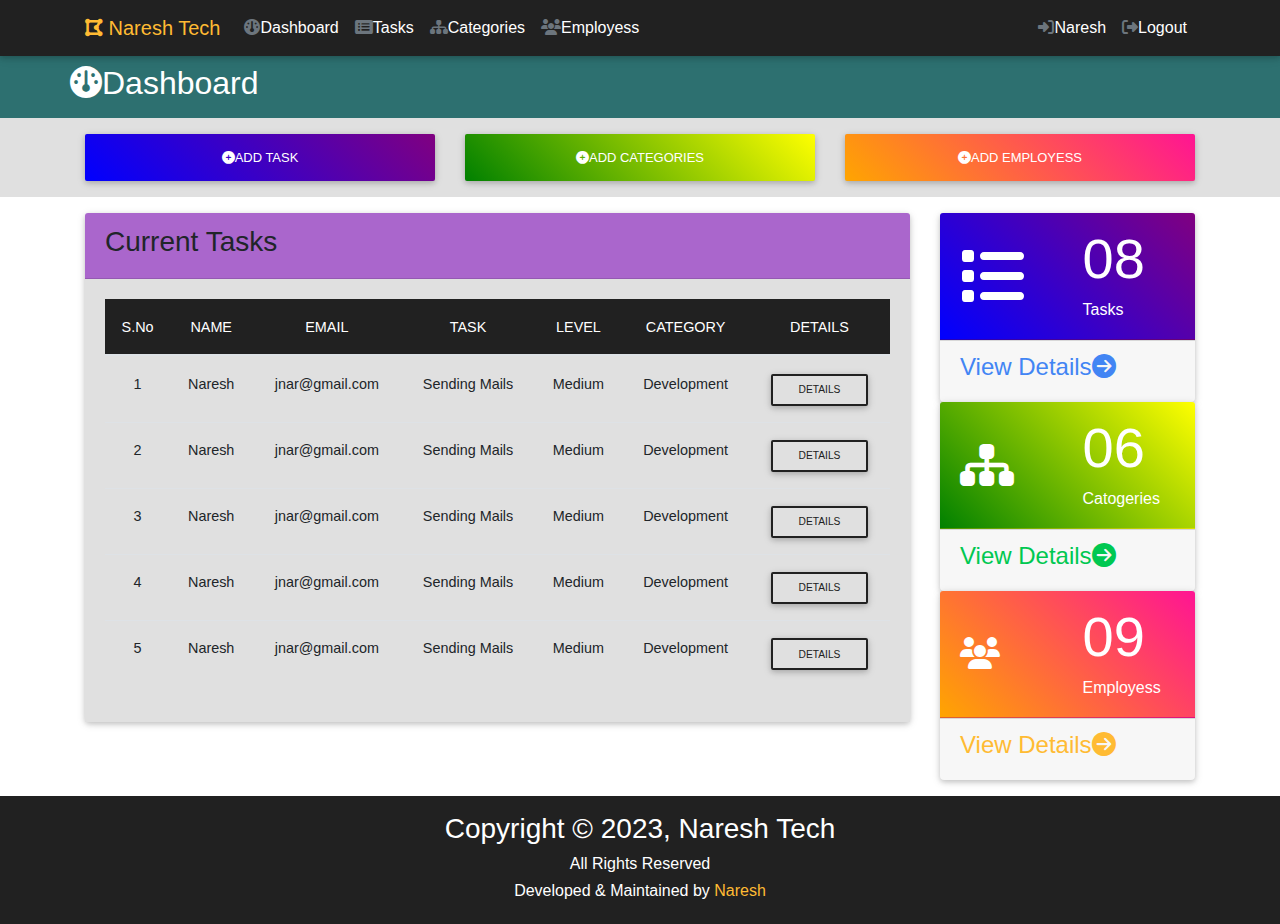
<file: index.html>
<!DOCTYPE html>
<html lang="en">
<head>
    <meta charset="UTF-8">
    <meta name="viewport" content="width=device-width, initial-scale=1.0">
<!---Bootstrap css files-->
<link rel="stylesheet" href="bootstrap/font-awesome_6.4.2/">
<link rel="stylesheet" href="https://cdnjs.cloudflare.com/ajax/libs/font-awesome/6.4.2/css/all.min.css">
<link rel="stylesheet" href="bootstrap/css/bootstrap.css">
<link rel="stylesheet" href="bootstrap/css/mdb.css">
<link rel="stylesheet" href="bootstrap/css/style.css">
    <title>Dashboard</title>
</head>
<body>

    <!--main navbar-->
    <nav class="navbar navbar-expand-sm navbar-dark bg-dark" >
        <div class="container">
            <a href="index.html" class="navbar-brand text-warning">
              <i class="fa fa-draw-polygon"></i>  Naresh Tech
            </a>
            <button class="navbar-toggler" data-toggle="collapse" data-target="#naresh-navbar">
                <span class="navbar-toggler-icon">

                </span>

            </button>
            <div class="collapse navbar-collapse" id="naresh-navbar">
<ul class="navbar-nav">
    <li class="nav-item">
        <a class="nav-link" href="index.html"><i class="fa fa-dashboard text-muted"></i>Dashboard</a>
    </li>
    <li class="nav-item">
        <a class="nav-link" href="tasks.html"><i class="fa fa-list-alt text-muted"></i>Tasks</a>
    </li>
    <li class="nav-item">
        <a class="nav-link" href="categories.html"><i class="fa fa-sitemap text-muted"></i>Categories</a>
    </li>
    <li class="nav-item">
        <a class="nav-link" href="employees.html"><i class="fa fa-users text-muted"></i>Employess</a>
    </li>
    
</ul>
<ul class="navbar-nav ml-auto">
    <li class="nav-item dropdown ">
        <a class="nav-link" href="#" data-toggle="dropdown">
            <i class="fa fa-sign-in-alt text-muted"></i>Naresh</a>
        <div class="dropdown-menu text-white p-3">
            <a href="profile.html" class="dropdown-item ">
                <i class="fa fa-user-circle">Profile</i>
            </a>
            <a href="setting.html" class="dropdown-item">
                <i class="fa fa-cogs">Settings</i>
            </a>
             
        </div>
    </li>
    <li class="nav-item">
        <a class="nav-link" href="login.html"><i class="fa fa-sign-out-alt text-muted"></i>Logout</a>
    </li>
    
    
</ul>
            </div>
        </div>
    </nav>

    <!---dashboard section-->

    <section class="p-2 bg-teal text-white">
        <div class="container">
            <div class="row">
               <h2>
                <i class="fa fa-dashboard"></i>Dashboard
               </h2>
            </div>
        </div>

    </section>

    <!--button Section-->
<section class="p-3 bg-light">
    <div class="container">
        <div class="row">
            <div class="col-md-4">
                <button class="btn btn-primary btn-block" data-toggle="modal" data-target="#task-modal"><i class="fa fa-plus-circle"></i>Add Task</button>
            </div>
            <div class="col-md-4">
                <button class="btn btn-success btn-block" data-toggle="modal" data-target="#category-modal"><i class="fa fa-plus-circle"></i>Add Categories</button>
            </div>
            <div class="col-md-4">
                <button class="btn btn-warning btn-block " data-toggle="modal" data-target="#employee-modal"><i class="fa fa-plus-circle"></i>Add Employess</button>
            </div>
        </div>
    </div>

</section>
<!---Task modal-->
<div class="modal" id="task-modal">
    <div class="modal-dialog modal-lg">
        <div class="modal-content animated jackInTheBox">
            <div class="modal-header bg-primary text-white">
<h3>Add Task</h3>
<button class="close" data-dismiss="modal">
    <i class="fa fa-times-circle"></i>
</button>
            </div>
            <div class="modal-body bg-light">
                <form>
                    <div class="form-group">
                        <label class="form-check-label">Title</label>
                        <input type="text" class="form-control" placeholder="Title">

                    </div>
                    <div class="form-group">
                        <label class="form-check-label">Category</label>
                        <select class="form-control" >
                            <option value="">Select a Category</option>
                            <option value="">Development</option>
                            <option value="">Maintenance</option>
                            <option value="">Production Support</option>
                            <option value="">Bug fixing</option>

                        </select>

                    </div>
                    <div class="form-group">
                        <label class="form-check-label">Image Upload</label>
                        <input type="file" class="form-control-file" >
                        <small> MAX Size :3MB</small>

                    </div>
                    <div class="form-group">
                        <label class="form-check-label">Description</label>
                        <textarea 
                         rows="4" class="form-control" placeholder="Description"></textarea>

                    </div>
                    <div>
                        <input type="submit" class="btn btn-primary" value="Add Task">
                        <a href="#" data-dismiss="modal" class="btn btn-danger">close</a>
                    </div>
                    
                </form>
            </div>
        </div>
         
    </div>

</div>

<!---Category modal-->
<div class="modal" id="category-modal">
    <div class="modal-dialog modal-lg">
        <div class="modal-content animated flipInX">
            <div class="modal-header bg-success text-white">
<h3>Add Category</h3>
<button class="close" data-dismiss="modal">
    <i class="fa fa-times-circle"></i>
</button>
            </div>
            <div class="modal-body bg-light">
                <form>
                    <div class="form-group">
                       
                        <input type="text" class="form-control" placeholder="Category Name">

                    </div>
                    <div class="form-group">
                        <input type="date" class="form-control">

                    </div>
                    
                    
                    
                    <div>
                        <input type="submit" class="btn btn-success" value="Add Category">
                        <a href="#" data-dismiss="modal" class="btn btn-danger">close</a>
                    </div>
                </div>
                    
                </form>
            </div>
        </div>
         
    </div>

</div>

<!--Employee modal-->

<div class="modal" id="employee-modal">
    <div class="modal-dialog modal-lg">
        <div class="modal-content animated flipInY">
            <div class="modal-header bg-warning text-white">
<h3>Add Employee</h3>
<button class="close" data-dismiss="modal">
    <i class="fa fa-times-circle"></i>
</button>
            </div>
            <div class="modal-body bg-light">
                <form>
                    <div class="form-group">
                       
                        <input type="text" class="form-control" placeholder="Employee Name">

                    </div>
                    <div class="form-group">
                       
                        <input type="email" class="form-control" placeholder="Employee Email">

                    </div>

                    <div class="form-group">
                       
                        <input type="password" class="form-control" placeholder="Password">

                    </div>
                    
                    
                    
                    <div>
                        <input type="submit" class="btn btn-warning" value="Add Employee">
                        <a href="#" data-dismiss="modal" class="btn btn-danger">close</a>
                    </div>
                </div>
                    
                </form>
            </div>
        </div>
         
    </div>

</div>





<!--Main content Section-->
<section class="p-3">
    <div class="container">
        <div class="row">
           <div class="col-md-9">
            <div class="card">
                <div class="card-header bg-secondary">
<h3>Current Tasks</h3>
                </div>
                <div class="card-body bg-light">
                    <table class="table table-hover text-center">
                        <thead class="bg-dark text-white">
                            <tr>
                               <th>S.No</th>
                               <th>NAME</th>
                               <th>EMAIL</th>
                               <th>TASK</th>
                               <th>LEVEL</th>
                               <th>CATEGORY</th>
                               <th>DETAILS</th>
                            </tr>
                        </thead>
                        <tbody>
                            <tr>
                                <td>1</td>
                                <td>Naresh</td>
                                <td>jnar@gmail.com</td>
                                <td>Sending Mails</td>
                                <td>Medium</td>
                                <td>Development</td>
                                <td>
                                    <a href="#" class="btn btn-outline-dark btn-sm">Details</a>
                                </td>
                            </tr>
                            <tr>
                                <td>2</td>
                                <td>Naresh</td>
                                <td>jnar@gmail.com</td>
                                <td>Sending Mails</td>
                                <td>Medium</td>
                                <td>Development</td>
                                <td>
                                    <a href="#" class="btn btn-outline-dark btn-sm">Details</a>
                                </td>
                            </tr>
                            <tr>
                                <td>3</td>
                                <td>Naresh</td>
                                <td>jnar@gmail.com</td>
                                <td>Sending Mails</td>
                                <td>Medium</td>
                                <td>Development</td>
                                <td>
                                    <a href="#" class="btn btn-outline-dark btn-sm">Details</a>
                                </td>
                            </tr>
                            <tr>
                                <td>4</td>
                                <td>Naresh</td>
                                <td>jnar@gmail.com</td>
                                <td>Sending Mails</td>
                                <td>Medium</td>
                                <td>Development</td>
                                <td>
                                    <a href="#" class="btn btn-outline-dark btn-sm">Details</a>
                                </td>
                            </tr>
                            <tr>
                                <td>5</td>
                                <td>Naresh</td>
                                <td>jnar@gmail.com</td>
                                <td>Sending Mails</td>
                                <td>Medium</td>
                                <td>Development</td>
                                <td>
                                    <a href="#" class="btn btn-outline-dark btn-sm">Details</a>
                                </td>
                            </tr>
                        </tbody>
                    </table>

                </div>
            </div>

           </div>
           <div class="col-md-3 ">
            <div class="card " >
                <div class="card-header bg-primary text-white">
<div class="row align-items-center">
    <div class="col">
        <i class="fa fa-list fa-4x"></i>

    </div>
    <div class="col">
        <h3 class="display-4">08</h3>
        <h6>Tasks</h6>

    </div>
</div>
                </div>
                <div class="card-footer">
                    <h4>
                        <a href="tasks.html" class="text-primary">
                            View Details<i class="fas fa-arrow-circle-right"></i>
                        </a>
                    </h4>

                </div>
            </div>
            <div class="card ">
                <div class="card-header bg-success text-white">
<div class="row align-items-center">
    <div class="col">
        <i class="fa fa-sitemap fa-3x"></i>

    </div>
    <div class="col">
        <h4 class="display-4">06</h4>
        <h6>Catogeries</h6>

    </div>
</div>
                </div>
                <div class="card-footer">
                    <h4>
                        <a href="categories.html" class="text-success">
                            View Details<i class="fas fa-arrow-circle-right"></i>
                        </a>
                    </h4>

                </div>
            </div>
            <div class="card">
                <div class="card-header bg-warning text-white">
<div class="row align-items-center">
    <div class="col">
        <i class="fa fa-users fa-2x"></i>

    </div>
    <div class="col">
        <h3 class="display-4 ">09</h3>
        <h6>Employess</h6>

    </div>
</div>
                </div>
                <div class="card-footer">
                    <h4>
                        <a href="employees.html" class="text-warning">
                            View Details<i class="fas fa-arrow-circle-right"></i>
                        </a>
                    </h4>

                </div>
            </div>
           </div>
        </div>
        
    </div>
</section>

<!--Main footer-->
<footer class="p-3 bg-dark text-white text-center">
    <div class="container">
        <div class="row">
            <div class="col">
              <h3>Copyright &copy; 2023, Naresh Tech</h3>  
              <h6>All Rights Reserved </h6>
              <h6>Developed & Maintained by 
                <a class="text-warning" href=""target="_blank">Naresh</a>
              </h6>
            </div>
        </div>
    </div>

</footer>








    <!---bootstrap js files-->
    <script src="bootstrap/js/jquery.js"></script>
    <script src="bootstrap/js/popper.js"></script>
    <script src="bootstrap/js/bootstrap.js"></script>
    <script src="bootstrap/js/mdb.js"></script>
    
</body>
</html>
</file>
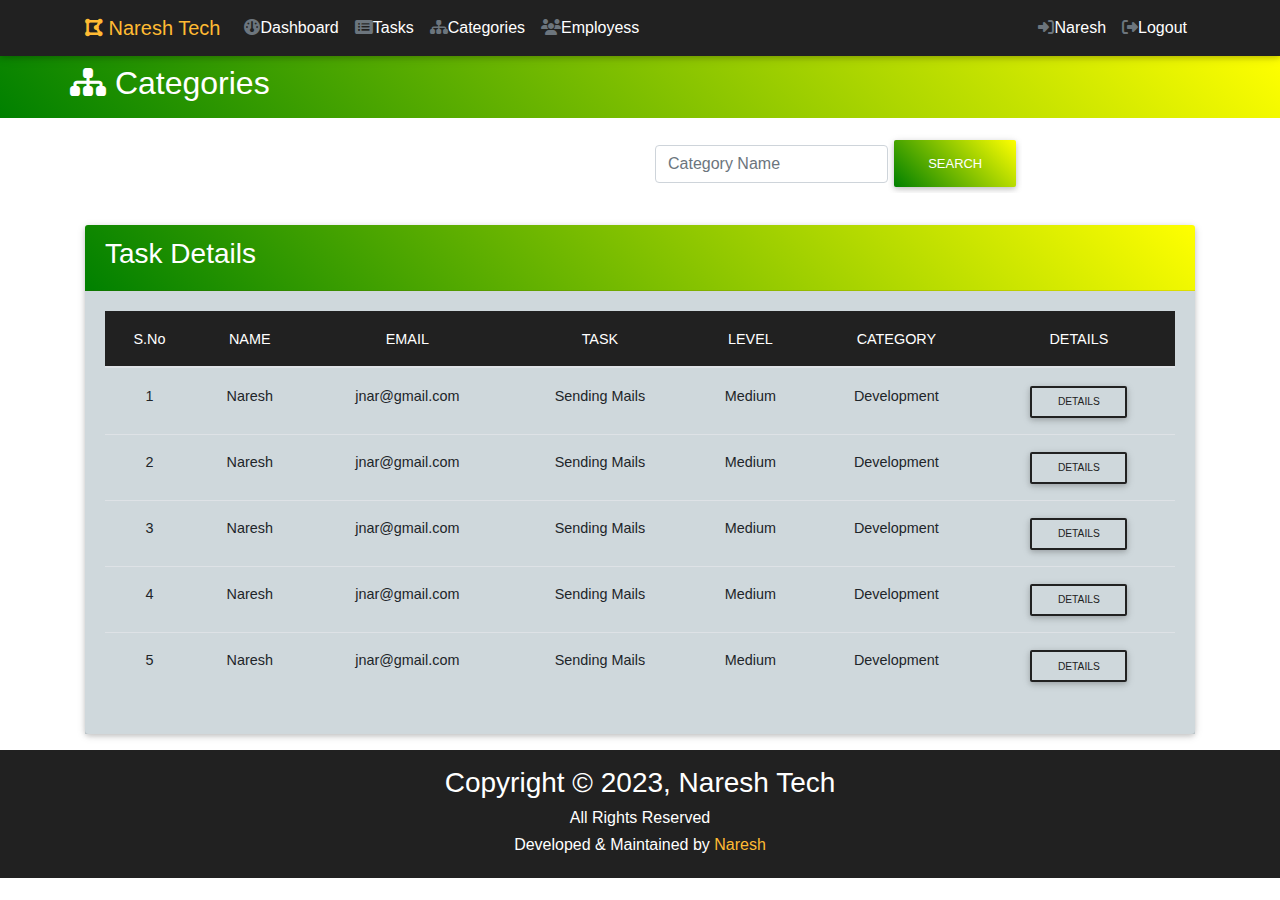
<file: categories.html>
<!DOCTYPE html>
<html lang="en">
<head>
    <meta charset="UTF-8">
    <meta name="viewport" content="width=device-width, initial-scale=1.0">
<!---Bootstrap css files-->
<link rel="stylesheet" href="bootstrap/font-awesome_6.4.2/">
<link rel="stylesheet" href="https://cdnjs.cloudflare.com/ajax/libs/font-awesome/6.4.2/css/all.min.css">
<link rel="stylesheet" href="bootstrap/css/bootstrap.css">
<link rel="stylesheet" href="bootstrap/css/mdb.css">
<link rel="stylesheet" href="bootstrap/css/style.css">
    <title>Dashboard</title>
</head>
<body>

    <!--main navbar-->
    <nav class="navbar navbar-expand-sm navbar-dark bg-dark" >
        <div class="container">
            <a href="index.html" class="navbar-brand text-warning">
              <i class="fa fa-draw-polygon"></i>  Naresh Tech
            </a>
            <button class="navbar-toggler" data-toggle="collapse" data-target="#naresh-navbar">
                <span class="navbar-toggler-icon">

                </span>

            </button>
            <div class="collapse navbar-collapse" id="naresh-navbar">
<ul class="navbar-nav">
    <li class="nav-item">
        <a class="nav-link" href="index.html"><i class="fa fa-dashboard text-muted"></i>Dashboard</a>
    </li>
    <li class="nav-item">
        <a class="nav-link" href="tasks.html"><i class="fa fa-list-alt text-muted"></i>Tasks</a>
    </li>
    <li class="nav-item">
        <a class="nav-link" href="categories.html"><i class="fa fa-sitemap text-muted"></i>Categories</a>
    </li>
    <li class="nav-item">
        <a class="nav-link" href="employees.html"><i class="fa fa-users text-muted"></i>Employess</a>
    </li>
    
</ul>
<ul class="navbar-nav ml-auto">
    <li class="nav-item dropdown ">
        <a class="nav-link" href="#" data-toggle="dropdown">
            <i class="fa fa-sign-in-alt text-muted"></i>Naresh</a>
        <div class="dropdown-menu text-white p-3">
            <a href="profile.html" class="dropdown-item ">
                <i class="fa fa-user-circle">Profile</i>
            </a>
            <a href="setting.html" class="dropdown-item">
                <i class="fa fa-cogs">Settings</i>
            </a>
             
        </div>
    </li>
    <li class="nav-item">
        <a class="nav-link" href="login.html"><i class="fa fa-sign-out-alt text-muted"></i>Logout</a>
    </li>
    
    
</ul>
            </div>
        </div>
    </nav>

    <!---Category section-->

    <section class="p-2 bg-success text-white">
        <div class="container">
            <div class="row">
               <h2>
                <i class="fa fa-sitemap"></i> Categories
               </h2>
            </div>
        </div>

    </section>

    <!---Category search-->
    <section class="p-3">
        <div class="container">
            <div class="row">
                <div class="col-md-6">
<!--empty-->
                </div>
                <div class="col-md-6">
                    <form class="form-inline">
                        <div class="form-group">
                            <input size="20px" type="search" class="form-control" placeholder="Category Name">
                        </div>
                        <div>
<input type="submit" value="search" class="btn btn-success">
                        </div>
                    </form>

                </div>
            </div>
        </div>

    </section>

    <!--categorytable-->

    <section class="p-3">
        <div class="container">
            <div class="row">
                <div class="col">
                   <div class="card">
                    <div class="card-header bg-success text-white">
<h3>Task Details</h3>
                    </div>
                    <div class="card-body rgba-blue-grey-light">
                        <table class="table table-hover text-center">
                            <thead class="bg-dark text-white">
                                <tr>
                                   <th>S.No</th>
                                   <th>NAME</th>
                                   <th>EMAIL</th>
                                   <th>TASK</th>
                                   <th>LEVEL</th>
                                   <th>CATEGORY</th>
                                   <th>DETAILS</th>
                                </tr>
                            </thead>
                            <tbody>
                                <tr>
                                    <td>1</td>
                                    <td>Naresh</td>
                                    <td>jnar@gmail.com</td>
                                    <td>Sending Mails</td>
                                    <td>Medium</td>
                                    <td>Development</td>
                                    <td>
                                        <a href="#" class="btn btn-outline-dark btn-sm">Details</a>
                                    </td>
                                </tr>
                                <tr>
                                    <td>2</td>
                                    <td>Naresh</td>
                                    <td>jnar@gmail.com</td>
                                    <td>Sending Mails</td>
                                    <td>Medium</td>
                                    <td>Development</td>
                                    <td>
                                        <a href="#" class="btn btn-outline-dark btn-sm">Details</a>
                                    </td>
                                </tr>
                                <tr>
                                    <td>3</td>
                                    <td>Naresh</td>
                                    <td>jnar@gmail.com</td>
                                    <td>Sending Mails</td>
                                    <td>Medium</td>
                                    <td>Development</td>
                                    <td>
                                        <a href="#" class="btn btn-outline-dark btn-sm">Details</a>
                                    </td>
                                </tr>
                                <tr>
                                    <td>4</td>
                                    <td>Naresh</td>
                                    <td>jnar@gmail.com</td>
                                    <td>Sending Mails</td>
                                    <td>Medium</td>
                                    <td>Development</td>
                                    <td>
                                        <a href="#" class="btn btn-outline-dark btn-sm">Details</a>
                                    </td>
                                </tr>
                                <tr>
                                    <td>5</td>
                                    <td>Naresh</td>
                                    <td>jnar@gmail.com</td>
                                    <td>Sending Mails</td>
                                    <td>Medium</td>
                                    <td>Development</td>
                                    <td>
                                        <a href="#" class="btn btn-outline-dark btn-sm">Details</a>
                                    </td>
                                </tr>
                            </tbody>
                        </table>
    
                    </div>
                   </div>
                </div>
            </div>
        </div>

    </section>

   




<!--Main footer-->
<footer class="p-3 bg-dark text-white text-center">
    <div class="container">
        <div class="row">
            <div class="col">
              <h3>Copyright &copy; 2023, Naresh Tech</h3>  
              <h6>All Rights Reserved </h6>
              <h6>Developed & Maintained by 
                <a class="text-warning" href=""target="_blank">Naresh</a>
              </h6>
            </div>
        </div>
    </div>

</footer>








    <!---bootstrap js files-->
    <script src="bootstrap/js/jquery.js"></script>
    <script src="bootstrap/js/popper.js"></script>
    <script src="bootstrap/js/bootstrap.js"></script>
    <script src="bootstrap/js/mdb.js"></script>
    
</body>
</html>
</file>
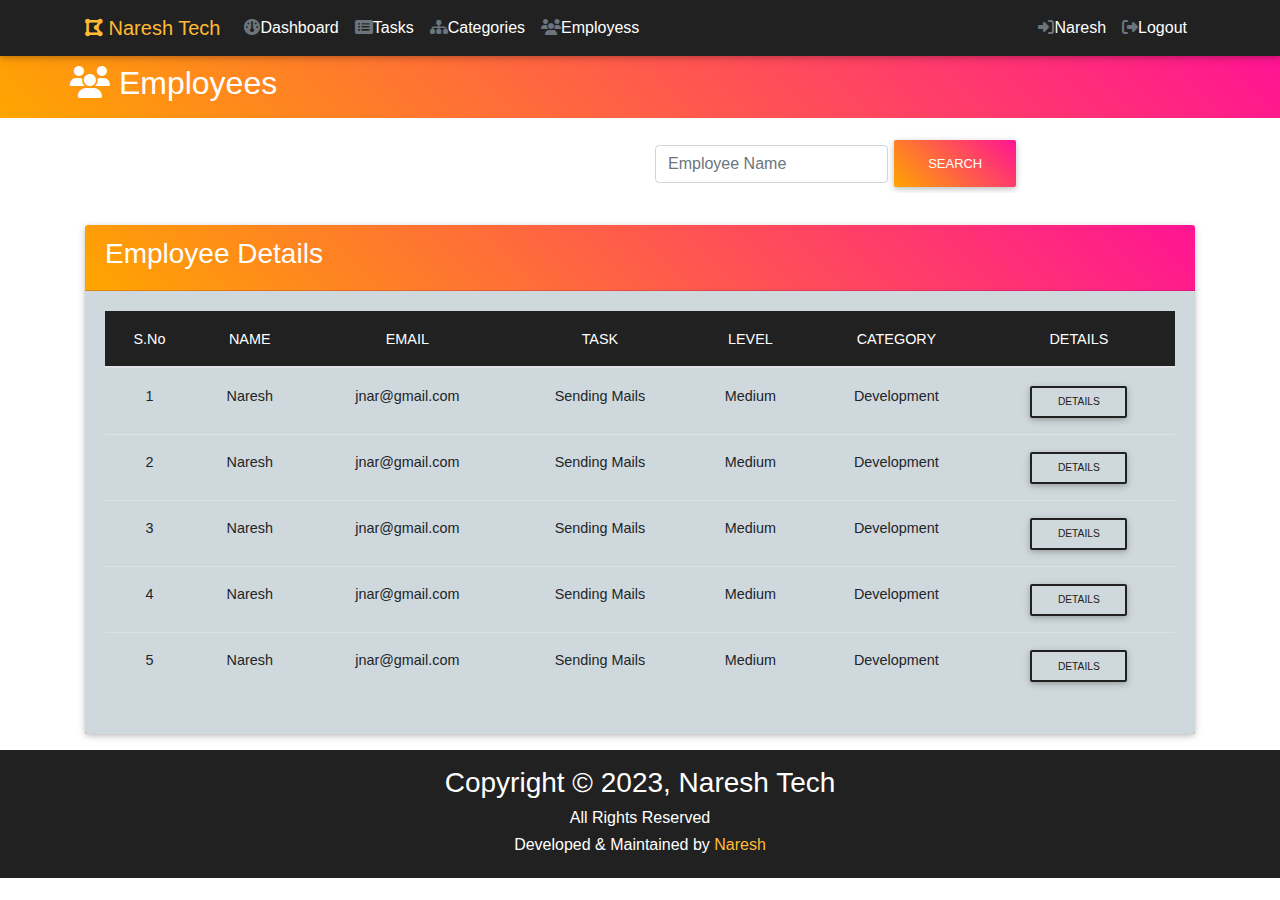
<file: employees.html>
<!DOCTYPE html>
<html lang="en">
<head>
    <meta charset="UTF-8">
    <meta name="viewport" content="width=device-width, initial-scale=1.0">
<!---Bootstrap css files-->
<link rel="stylesheet" href="bootstrap/font-awesome_6.4.2/">
<link rel="stylesheet" href="https://cdnjs.cloudflare.com/ajax/libs/font-awesome/6.4.2/css/all.min.css">
<link rel="stylesheet" href="bootstrap/css/bootstrap.css">
<link rel="stylesheet" href="bootstrap/css/mdb.css">
<link rel="stylesheet" href="bootstrap/css/style.css">
    <title>Dashboard</title>
</head>
<body>

    <!--main navbar-->
    <nav class="navbar navbar-expand-sm navbar-dark bg-dark" >
        <div class="container">
            <a href="index.html" class="navbar-brand text-warning">
              <i class="fa fa-draw-polygon"></i>  Naresh Tech
            </a>
            <button class="navbar-toggler" data-toggle="collapse" data-target="#naresh-navbar">
                <span class="navbar-toggler-icon">

                </span>

            </button>
            <div class="collapse navbar-collapse" id="naresh-navbar">
<ul class="navbar-nav">
    <li class="nav-item">
        <a class="nav-link" href="index.html"><i class="fa fa-dashboard text-muted"></i>Dashboard</a>
    </li>
    <li class="nav-item">
        <a class="nav-link" href="tasks.html"><i class="fa fa-list-alt text-muted"></i>Tasks</a>
    </li>
    <li class="nav-item">
        <a class="nav-link" href="categories.html"><i class="fa fa-sitemap text-muted"></i>Categories</a>
    </li>
    <li class="nav-item">
        <a class="nav-link" href="employees.html"><i class="fa fa-users text-muted"></i>Employess</a>
    </li>
    
</ul>
<ul class="navbar-nav ml-auto">
    <li class="nav-item dropdown ">
        <a class="nav-link" href="#" data-toggle="dropdown">
            <i class="fa fa-sign-in-alt text-muted"></i>Naresh</a>
        <div class="dropdown-menu text-white p-3">
            <a href="profile.html" class="dropdown-item ">
                <i class="fa fa-user-circle">Profile</i>
            </a>
            <a href="setting.html" class="dropdown-item">
                <i class="fa fa-cogs">Settings</i>
            </a>
             
        </div>
    </li>
    <li class="nav-item">
        <a class="nav-link" href="login.html"><i class="fa fa-sign-out-alt text-muted"></i>Logout</a>
    </li>
    
    
</ul>
            </div>
        </div>
    </nav>

    <!---employee section-->

    <section class="p-2 bg-warning text-white">
        <div class="container">
            <div class="row">
               <h2>
                <i class="fa fa-users"></i> Employees
               </h2>
            </div>
        </div>

    </section>

    <!---employee search-->
    <section class="p-3">
        <div class="container">
            <div class="row">
                <div class="col-md-6">
<!--empty-->
                </div>
                <div class="col-md-6">
                    <form class="form-inline">
                        <div class="form-group">
                            <input size="20px" type="search" class="form-control" placeholder="Employee Name">
                        </div>
                        <div>
<input type="submit" value="search" class="btn btn-warning">
                        </div>
                    </form>

                </div>
            </div>
        </div>

    </section>

    <!--employee table-->

    <section class="p-3">
        <div class="container">
            <div class="row">
                <div class="col">
                   <div class="card">
                    <div class="card-header bg-warning text-white">
<h3>Employee Details</h3>
                    </div>
                    <div class="card-body rgba-blue-grey-light">
                        <table class="table table-hover text-center">
                            <thead class="bg-dark text-white">
                                <tr>
                                   <th>S.No</th>
                                   <th>NAME</th>
                                   <th>EMAIL</th>
                                   <th>TASK</th>
                                   <th>LEVEL</th>
                                   <th>CATEGORY</th>
                                   <th>DETAILS</th>
                                </tr>
                            </thead>
                            <tbody>
                                <tr>
                                    <td>1</td>
                                    <td>Naresh</td>
                                    <td>jnar@gmail.com</td>
                                    <td>Sending Mails</td>
                                    <td>Medium</td>
                                    <td>Development</td>
                                    <td>
                                        <a href="#" class="btn btn-outline-dark btn-sm">Details</a>
                                    </td>
                                </tr>
                                <tr>
                                    <td>2</td>
                                    <td>Naresh</td>
                                    <td>jnar@gmail.com</td>
                                    <td>Sending Mails</td>
                                    <td>Medium</td>
                                    <td>Development</td>
                                    <td>
                                        <a href="#" class="btn btn-outline-dark btn-sm">Details</a>
                                    </td>
                                </tr>
                                <tr>
                                    <td>3</td>
                                    <td>Naresh</td>
                                    <td>jnar@gmail.com</td>
                                    <td>Sending Mails</td>
                                    <td>Medium</td>
                                    <td>Development</td>
                                    <td>
                                        <a href="#" class="btn btn-outline-dark btn-sm">Details</a>
                                    </td>
                                </tr>
                                <tr>
                                    <td>4</td>
                                    <td>Naresh</td>
                                    <td>jnar@gmail.com</td>
                                    <td>Sending Mails</td>
                                    <td>Medium</td>
                                    <td>Development</td>
                                    <td>
                                        <a href="#" class="btn btn-outline-dark btn-sm">Details</a>
                                    </td>
                                </tr>
                                <tr>
                                    <td>5</td>
                                    <td>Naresh</td>
                                    <td>jnar@gmail.com</td>
                                    <td>Sending Mails</td>
                                    <td>Medium</td>
                                    <td>Development</td>
                                    <td>
                                        <a href="#" class="btn btn-outline-dark btn-sm">Details</a>
                                    </td>
                                </tr>
                            </tbody>
                        </table>
    
                    </div>
                   </div>
                </div>
            </div>
        </div>

    </section>

   




<!--Main footer-->
<footer class="p-3 bg-dark text-white text-center">
    <div class="container">
        <div class="row">
            <div class="col">
              <h3>Copyright &copy; 2023, Naresh Tech</h3>  
              <h6>All Rights Reserved </h6>
              <h6>Developed & Maintained by 
                <a class="text-warning" href=""target="_blank">Naresh</a>
              </h6>
            </div>
        </div>
    </div>

</footer>








    <!---bootstrap js files-->
    <script src="bootstrap/js/jquery.js"></script>
    <script src="bootstrap/js/popper.js"></script>
    <script src="bootstrap/js/bootstrap.js"></script>
    <script src="bootstrap/js/mdb.js"></script>
    
</body>
</html>
</file>
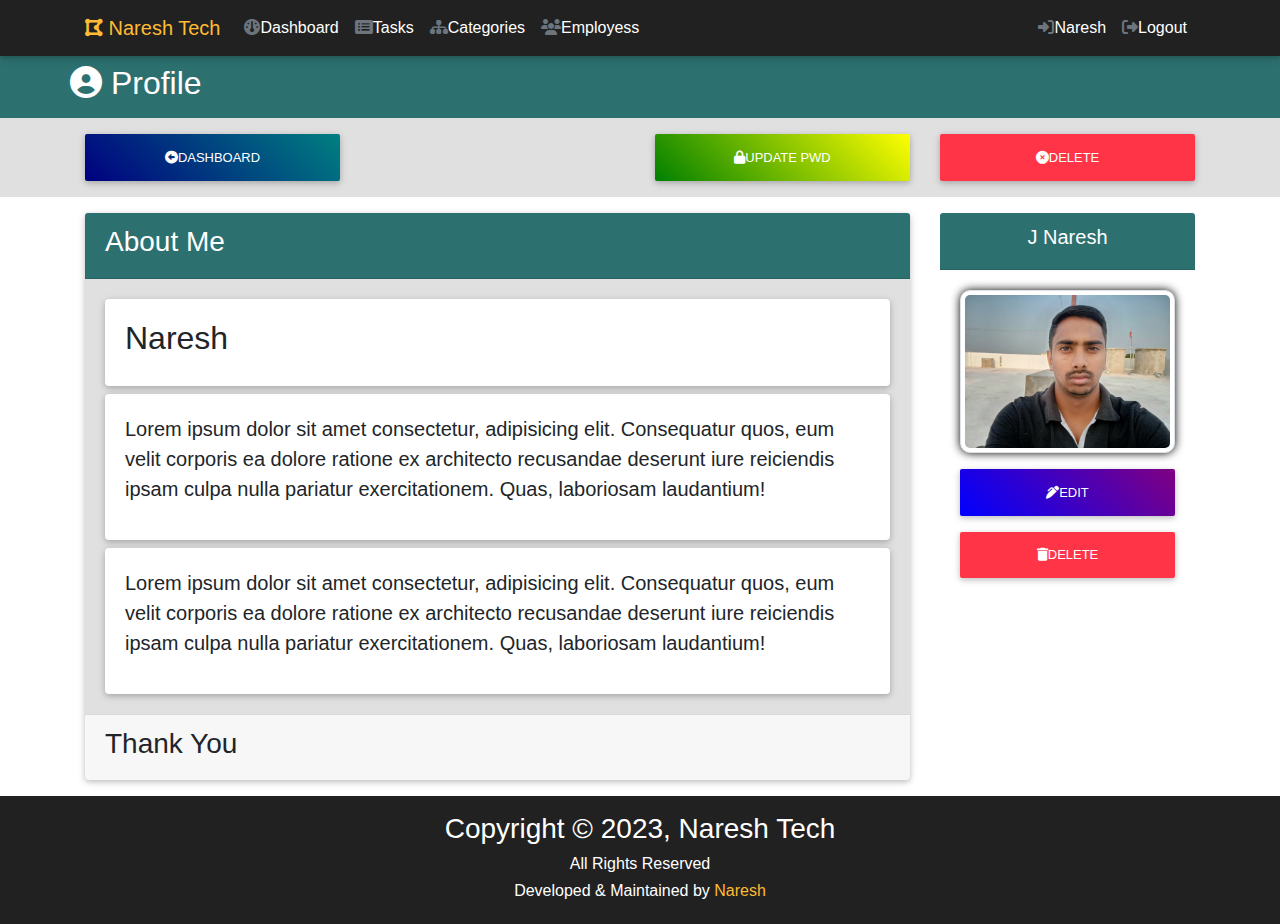
<file: profile.html>
<!DOCTYPE html>
<html lang="en">
<head>
    <meta charset="UTF-8">
    <meta name="viewport" content="width=device-width, initial-scale=1.0">
<!---Bootstrap css files-->
<link rel="stylesheet" href="bootstrap/font-awesome_6.4.2/">
<link rel="stylesheet" href="https://cdnjs.cloudflare.com/ajax/libs/font-awesome/6.4.2/css/all.min.css">
<link rel="stylesheet" href="bootstrap/css/bootstrap.css">
<link rel="stylesheet" href="bootstrap/css/mdb.css">
<link rel="stylesheet" href="bootstrap/css/style.css">
    <title>Dashboard</title>
</head>
<body>

    <!--main navbar-->
    <nav class="navbar navbar-expand-sm navbar-dark bg-dark" >
        <div class="container">
            <a href="index.html" class="navbar-brand text-warning">
              <i class="fa fa-draw-polygon"></i>  Naresh Tech
            </a>
            <button class="navbar-toggler" data-toggle="collapse" data-target="#naresh-navbar">
                <span class="navbar-toggler-icon">

                </span>

            </button>
            <div class="collapse navbar-collapse" id="naresh-navbar">
<ul class="navbar-nav">
    <li class="nav-item">
        <a class="nav-link" href="index.html"><i class="fa fa-dashboard text-muted"></i>Dashboard</a>
    </li>
    <li class="nav-item">
        <a class="nav-link" href="tasks.html"><i class="fa fa-list-alt text-muted"></i>Tasks</a>
    </li>
    <li class="nav-item">
        <a class="nav-link" href="categories.html"><i class="fa fa-sitemap text-muted"></i>Categories</a>
    </li>
    <li class="nav-item">
        <a class="nav-link" href="employees.html"><i class="fa fa-users text-muted"></i>Employess</a>
    </li>
    
</ul>
<ul class="navbar-nav ml-auto">
    <li class="nav-item dropdown ">
        <a class="nav-link" href="#" data-toggle="dropdown">
            <i class="fa fa-sign-in-alt text-muted"></i>Naresh</a>
        <div class="dropdown-menu text-white p-3">
            <a href="profile.html" class="dropdown-item ">
                <i class="fa fa-user-circle">Profile</i>
            </a>
            <a href="setting.html" class="dropdown-item">
                <i class="fa fa-cogs">Settings</i>
            </a>
             
        </div>
    </li>
    <li class="nav-item">
        <a class="nav-link" href="login.html"><i class="fa fa-sign-out-alt text-muted"></i>Logout</a>
    </li>
    
    
</ul>
            </div>
        </div>
    </nav>

    <!---Profile section-->

    <section class="p-2 bg-teal text-white ">
        <div class="container">
            <div class="row">
               <h2>
                <i class="fa fa-user-circle  "></i> Profile
               </h2>
            </div>
        </div>

    </section>

    <!---button section-->
<section class="p-3 bg-light">
    <div class="container">
        <div class="row">
            <div class="col-md-3">
                <a href="index.html" class="btn btn-secondary btn-block">
                    <i class="fa fa-arrow-alt-circle-left"></i>Dashboard
                </a>
            </div>
            <div class="col-md-3">
                <!---empty-->
            </div>
            <div class="col-md-3">
                <a href="index.html" class="btn btn-success btn-block" data-toggle="modal" data-target="#password-modal">
                    <i class="fa fa-lock"></i>Update pwd
                </a>
            </div>
            <div class="col-md-3">
                <a href="index.html" class="btn btn-danger btn-block">
                    <i class="fa fa-times-circle"></i>Delete
                </a>
            </div>
            
        </div>
    </div>
</section>


<!--Password modal-->

<div class="modal" id="password-modal">
    <div class="modal-dialog modal-lg">
        <div class="modal-content animated flipInY">
            <div class="modal-header bg-warning text-white">
<h3>Update password</h3>
<button class="close" data-dismiss="modal">
    <i class="fa fa-times-circle"></i>
</button>
            </div>
            <div class="modal-body bg-light">
                <form>
                    <div class="form-group">
                       
                        <input type="password" class="form-control" placeholder="Old Password">

                    </div>
                    <div class="form-group">
                       
                        <input type="password" class="form-control" placeholder="New Password">

                    </div>

                    <div class="form-group">
                       
                        <input type="password" class="form-control" placeholder="Confirm Password">

                    </div>
                    
                    
                    
                    <div>
                        <input type="submit" class="btn btn-primary" value="Update Password">
                        <a href="#" data-dismiss="modal" class="btn btn-danger">close</a>
                    </div>
                </div>
                    
                </form>
            </div>
        </div>
         
    </div>

</div>

<!--Main profile section--->

<section class="p-3">
    <div class="container">
        <div class="row">
            <div class="col-md-9 ">
                <div class="card">
                    <div class="card-header bg-teal text-white">
<h3>About Me</h3>
                    </div>
                    <div class="card-body bg-light">
                        <div class="card">
                            <div class="card-body">
                                <h2>Naresh</h2>
                            </div>
                        </div>
                        <div class="card mt-2">
                            <div class="card-body">
                                <p class="lead">Lorem ipsum dolor sit amet consectetur, adipisicing elit. Consequatur quos, eum velit corporis ea dolore ratione ex architecto recusandae deserunt iure reiciendis ipsam culpa nulla pariatur exercitationem. Quas, laboriosam laudantium!</p>
                            </div>
                        </div>
                        <div class="card mt-2">
                            <div class="card-body">
                                <p class="lead">Lorem ipsum dolor sit amet consectetur, adipisicing elit. Consequatur quos, eum velit corporis ea dolore ratione ex architecto recusandae deserunt iure reiciendis ipsam culpa nulla pariatur exercitationem. Quas, laboriosam laudantium!</p>
                            </div>
                        </div>


                    </div>
                    <div class="card-footer">
<h3>Thank You</h3>
                    </div>
                </div>

            </div>
            <div class="col-md-3">
                <div class="card-header bg-teal text-white text-center">
<h5>J Naresh</h5>
                </div>
                <div class="card-body">
<img src="images/nnn.jpg" alt="" class="img-fluid img-thumbnail n-image">
<div class="row">
    <div class="col">
        <button class="btn btn-primary btn-block mt-3"><i class="fa fa-pen-alt"></i>Edit </button>
    </div>
    <div class="col">
        <button class="btn btn-danger btn-block mt-3"><i class="fa fa-trash"></i>Delete </button>
    </div>

</div>
                </div>

            </div>
        </div>
    </div>

</section>

   



<!--Main footer-->
<footer class="p-3 bg-dark text-white text-center">
    <div class="container">
        <div class="row">
            <div class="col">
              <h3>Copyright &copy; 2023, Naresh Tech</h3>  
              <h6>All Rights Reserved </h6>
              <h6>Developed & Maintained by 
                <a class="text-warning" href=""target="_blank">Naresh</a>
              </h6>
            </div>
        </div>
    </div>

</footer>








    <!---bootstrap js files-->
    <script src="bootstrap/js/jquery.js"></script>
    <script src="bootstrap/js/popper.js"></script>
    <script src="bootstrap/js/bootstrap.js"></script>
    <script src="bootstrap/js/mdb.js"></script>
    
</body>
</html>
</file>
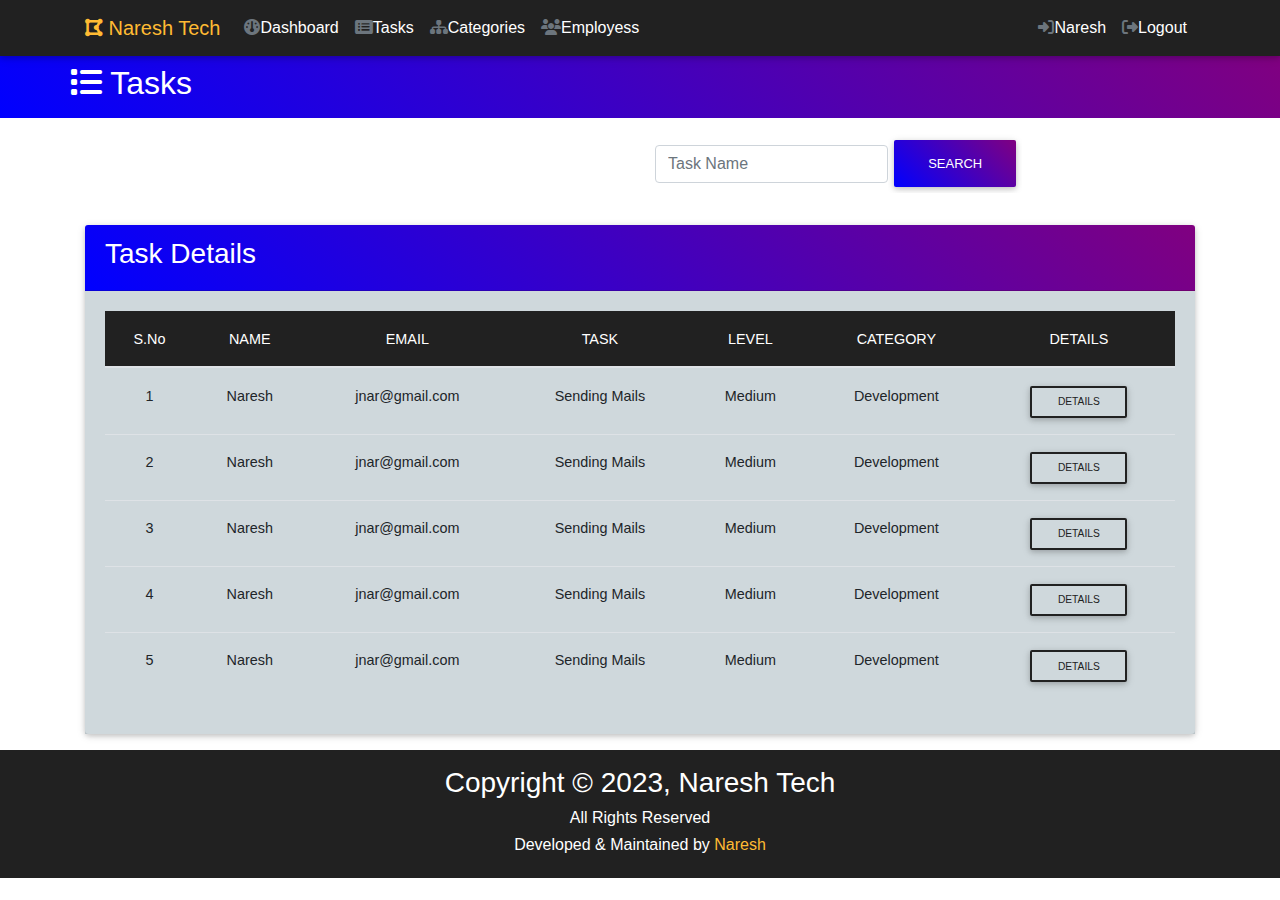
<file: tasks.html>
<!DOCTYPE html>
<html lang="en">
<head>
    <meta charset="UTF-8">
    <meta name="viewport" content="width=device-width, initial-scale=1.0">
<!---Bootstrap css files-->
<link rel="stylesheet" href="bootstrap/font-awesome_6.4.2/">
<link rel="stylesheet" href="https://cdnjs.cloudflare.com/ajax/libs/font-awesome/6.4.2/css/all.min.css">
<link rel="stylesheet" href="bootstrap/css/bootstrap.css">
<link rel="stylesheet" href="bootstrap/css/mdb.css">
<link rel="stylesheet" href="bootstrap/css/style.css">
    <title>Dashboard</title>
</head>
<body>

    <!--main navbar-->
    <nav class="navbar navbar-expand-sm navbar-dark bg-dark" >
        <div class="container">
            <a href="index.html" class="navbar-brand text-warning">
              <i class="fa fa-draw-polygon"></i>  Naresh Tech
            </a>
            <button class="navbar-toggler" data-toggle="collapse" data-target="#naresh-navbar">
                <span class="navbar-toggler-icon">

                </span>

            </button>
            <div class="collapse navbar-collapse" id="naresh-navbar">
<ul class="navbar-nav">
    <li class="nav-item">
        <a class="nav-link" href="index.html"><i class="fa fa-dashboard text-muted"></i>Dashboard</a>
    </li>
    <li class="nav-item">
        <a class="nav-link" href="tasks.html"><i class="fa fa-list-alt text-muted"></i>Tasks</a>
    </li>
    <li class="nav-item">
        <a class="nav-link" href="categories.html"><i class="fa fa-sitemap text-muted"></i>Categories</a>
    </li>
    <li class="nav-item">
        <a class="nav-link" href="employees.html"><i class="fa fa-users text-muted"></i>Employess</a>
    </li>
    
</ul>
<ul class="navbar-nav ml-auto">
    <li class="nav-item dropdown ">
        <a class="nav-link" href="#" data-toggle="dropdown">
            <i class="fa fa-sign-in-alt text-muted"></i>Naresh</a>
        <div class="dropdown-menu text-white p-3">
            <a href="profile.html" class="dropdown-item ">
                <i class="fa fa-user-circle">Profile</i>
            </a>
            <a href="setting.html" class="dropdown-item">
                <i class="fa fa-cogs">Settings</i>
            </a>
             
        </div>
    </li>
    <li class="nav-item">
        <a class="nav-link" href="login.html"><i class="fa fa-sign-out-alt text-muted"></i>Logout</a>
    </li>
    
    
</ul>
            </div>
        </div>
    </nav>

    <!---Tasks section-->

    <section class="p-2 bg-primary text-white">
        <div class="container">
            <div class="row">
               <h2>
                <i class="fa fa-list"></i> Tasks
               </h2>
            </div>
        </div>

    </section>

    <!---Tasks search-->
    <section class="p-3">
        <div class="container">
            <div class="row">
                <div class="col-md-6">
<!--empty-->
                </div>
                <div class="col-md-6">
                    <form class="form-inline">
                        <div class="form-group">
                            <input size="20px" type="search" class="form-control" placeholder="Task Name">
                        </div>
                        <div>
<input type="submit" value="search" class="btn btn-primary">
                        </div>
                    </form>

                </div>
            </div>
        </div>

    </section>

    <!--task table-->

    <section class="p-3">
        <div class="container">
            <div class="row">
                <div class="col">
                   <div class="card">
                    <div class="card-header bg-primary text-white">
<h3>Task Details</h3>
                    </div>
                    <div class="card-body rgba-blue-grey-light">
                        <table class="table table-hover text-center">
                            <thead class="bg-dark text-white">
                                <tr>
                                   <th>S.No</th>
                                   <th>NAME</th>
                                   <th>EMAIL</th>
                                   <th>TASK</th>
                                   <th>LEVEL</th>
                                   <th>CATEGORY</th>
                                   <th>DETAILS</th>
                                </tr>
                            </thead>
                            <tbody>
                                <tr>
                                    <td>1</td>
                                    <td>Naresh</td>
                                    <td>jnar@gmail.com</td>
                                    <td>Sending Mails</td>
                                    <td>Medium</td>
                                    <td>Development</td>
                                    <td>
                                        <a href="#" class="btn btn-outline-dark btn-sm">Details</a>
                                    </td>
                                </tr>
                                <tr>
                                    <td>2</td>
                                    <td>Naresh</td>
                                    <td>jnar@gmail.com</td>
                                    <td>Sending Mails</td>
                                    <td>Medium</td>
                                    <td>Development</td>
                                    <td>
                                        <a href="#" class="btn btn-outline-dark btn-sm">Details</a>
                                    </td>
                                </tr>
                                <tr>
                                    <td>3</td>
                                    <td>Naresh</td>
                                    <td>jnar@gmail.com</td>
                                    <td>Sending Mails</td>
                                    <td>Medium</td>
                                    <td>Development</td>
                                    <td>
                                        <a href="#" class="btn btn-outline-dark btn-sm">Details</a>
                                    </td>
                                </tr>
                                <tr>
                                    <td>4</td>
                                    <td>Naresh</td>
                                    <td>jnar@gmail.com</td>
                                    <td>Sending Mails</td>
                                    <td>Medium</td>
                                    <td>Development</td>
                                    <td>
                                        <a href="#" class="btn btn-outline-dark btn-sm">Details</a>
                                    </td>
                                </tr>
                                <tr>
                                    <td>5</td>
                                    <td>Naresh</td>
                                    <td>jnar@gmail.com</td>
                                    <td>Sending Mails</td>
                                    <td>Medium</td>
                                    <td>Development</td>
                                    <td>
                                        <a href="#" class="btn btn-outline-dark btn-sm">Details</a>
                                    </td>
                                </tr>
                            </tbody>
                        </table>
    
                    </div>
                   </div>
                </div>
            </div>
        </div>

    </section>

   




<!--Main footer-->
<footer class="p-3 bg-dark text-white text-center">
    <div class="container">
        <div class="row">
            <div class="col">
              <h3>Copyright &copy; 2023, Naresh Tech</h3>  
              <h6>All Rights Reserved </h6>
              <h6>Developed & Maintained by 
                <a class="text-warning" href=""target="_blank">Naresh</a>
              </h6>
            </div>
        </div>
    </div>

</footer>








    <!---bootstrap js files-->
    <script src="bootstrap/js/jquery.js"></script>
    <script src="bootstrap/js/popper.js"></script>
    <script src="bootstrap/js/bootstrap.js"></script>
    <script src="bootstrap/js/mdb.js"></script>
    
</body>
</html>
</file>
<file: bootstrap/css/style.css>
.dropdown-item:hover{
background: linear-gradient(45deg,rgb(223, 47, 47),darkslategrey);
color: white;
box-shadow: 0 0 5px black;
}

.bg-teal{
    background-color:#2d7070 !important;
    
}
.text-teal{
    color:#2d7070 !important;
}

.btn-primary{
    background: linear-gradient(45deg,blue,purple);
}

.btn-success{
background: linear-gradient(45deg,green,yellow);
}

.btn-warning{
    background: linear-gradient(45deg,orange,deeppink);
}

.btn-secondary{
    background:linear-gradient(45deg,navy,teal);

}

.bg-primary{
    background: linear-gradient(45deg,blue,purple);
}

.bg-success{
    background: linear-gradient(45deg,green,yellow);
}

.bg-warning{
    background: linear-gradient(45deg,orange,deeppink);
}

.n-image{
    border-radius: 10px;
    box-shadow: 0 0px 10px black;
}
</file>
